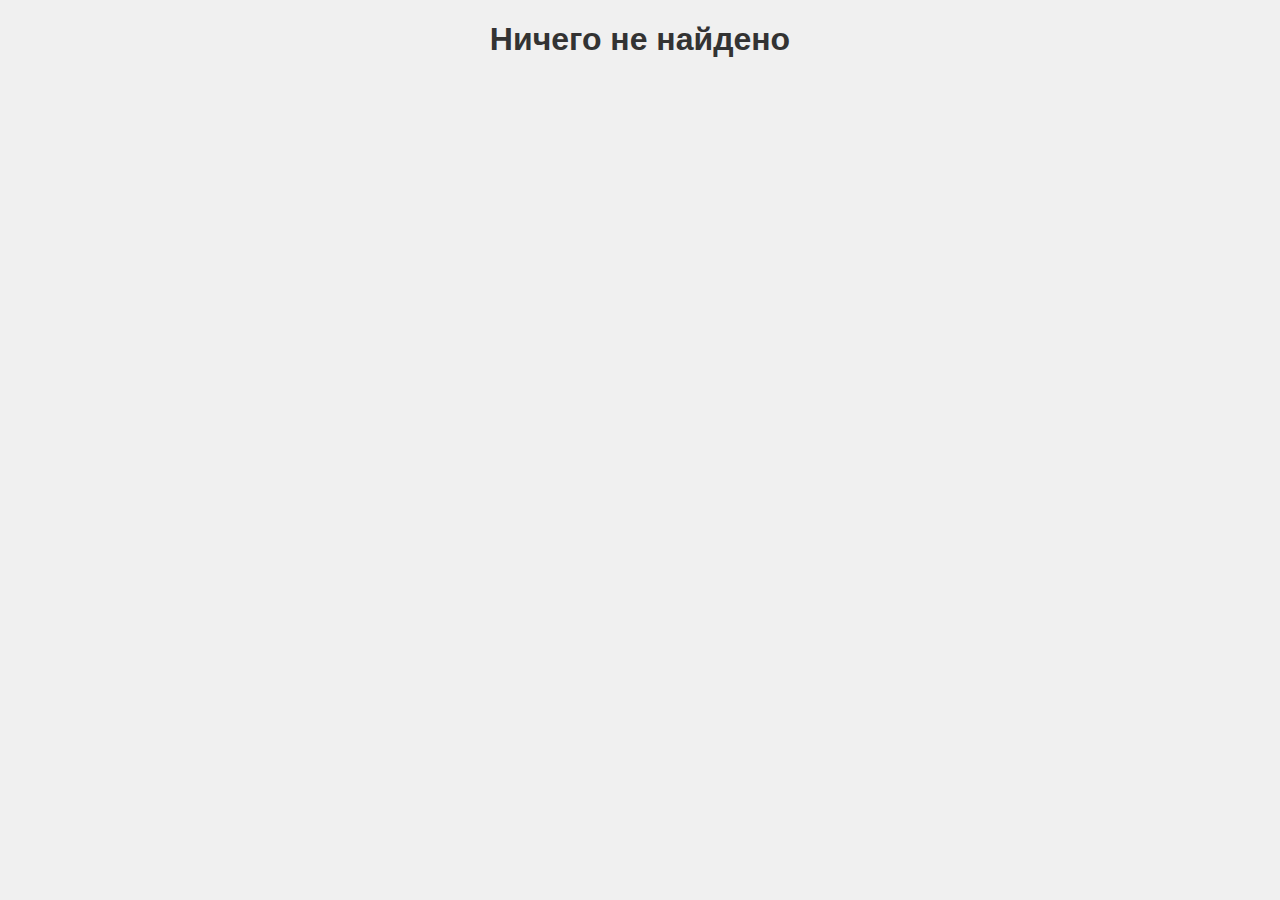
<file: blueprint_query/templates/no_result.html>
<!DOCTYPE html>
<html lang="en" xmlns="http://www.w3.org/1999/html">
<head>
    <meta charset="UTF-8">
    <title>No result</title>
    <style>
        body {
            font-family: Arial, sans-serif;
            background-color: #f0f0f0;
            text-align: center;
        }

        h1 {
            color: #333;
        }
    </style>
</head>
<body>
    <h1>Ничего не найдено</h1>
</body>
</html>
</file>
